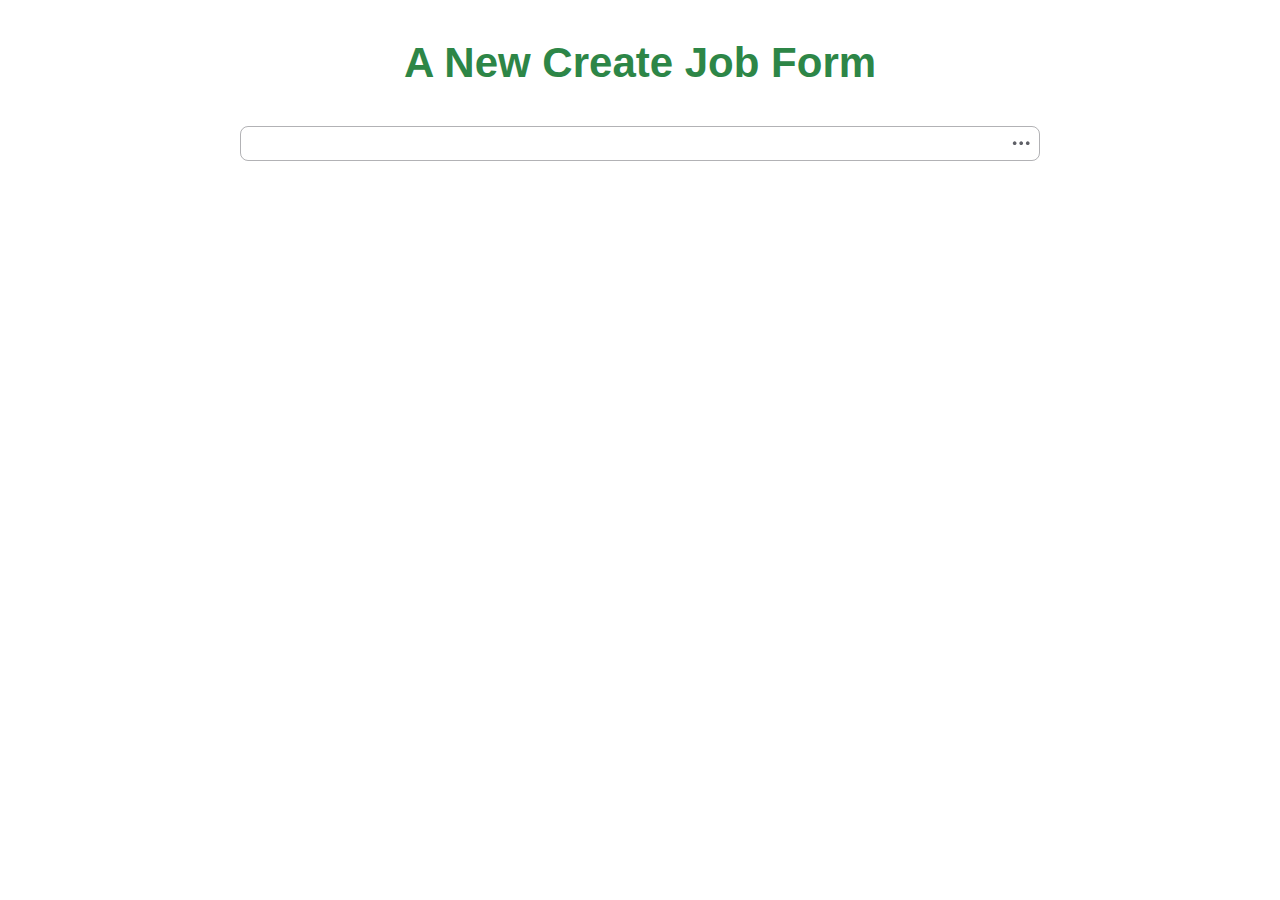
<file: index.html>
<!DOCTYPE html>
<html lang="en">
  <head>
    <meta charset="UTF-8" />
    <meta name="viewport" content="width=device-width, initial-scale=1.0" />
    <link rel="stylesheet" href="styles/styles.css" />
    <title>A New Create Job Form</title>
  </head>
  <body>
    <h1>A New Create Job Form</h1>
    <div class="wrapper">
      <div class="menu-button" id="menuButton">
        <svg class="close-button__icon">
          <use xlink:href="/icons/sprite.svg#icon-more-horizontal"></use>
        </svg>
      </div>
      <div class="modal" id="modal">
        <div class="modal__top-panel">
          <div class="action-description">
            <h2>NEW create a job</h2>
          </div>
          <div class="close-button" id="closeButton">
            <svg class="close-button__icon">
              <use xlink:href="/icons/sprite.svg#icon-x"></use>
            </svg>
          </div>
        </div>

        <div class="modal__form">
          <form class="form" id="form">
            <div class="client-details">
              <h3>Client details</h3>
              <div class="joined-fields">
                <input
                  type="text"
                  name="firstName"
                  id="firstName"
                  placeholder="First name"
                  required
                />
                <input
                  type="text"
                  name="lastName"
                  id="lastName"
                  placeholder="Last name"
                  required
                />
              </div>
              <input
                type="tel"
                name="tel"
                id="tel"
                placeholder="Phone number"
                required
              />
              <input
                type="email"
                name="email"
                id="email"
                placeholder="Email address"
                required
              />
            </div>
            <div class="job-type">
              <h3>Job type</h3>
              <select name="selectJob" id="selectJob">
                <option value="0">Select job type</option>
                <option value="Recall job">Recall job</option>
                <option value="Another job">Another job</option>
              </select>
              <select name="selectAddInfo" id="selectAddInfo">
                <option value="0">Select industry</option>
                <option value="Retail">Retail</option>
                <option value="Construction">Construction</option>
                <option value="Financial services">Financial services</option>
              </select>
              <textarea
                name="description"
                id="description"
                rows="4"
                placeholder="Job description (optional)"
              ></textarea>
            </div>
            <div class="service-location">
              <h3>Service location</h3>
              <input
                type="text"
                name="address"
                id="address"
                placeholder="Address"
                required
              />
              <input
                type="text"
                name="city"
                id="city"
                placeholder="City"
                required
              />
              <input
                type="text"
                name="state"
                id="state"
                placeholder="State"
                required
              />
              <div class="joined-fields">
                <input
                  type="text"
                  name="zipCode"
                  id="zipCode"
                  placeholder="ZIP Code"
                  required
                />
                <select name="selectArea" id="selectArea">
                  <option value="0">Area</option>
                  <option value="Bronx">Bronx</option>
                  <option value="Brooklyn">Brooklyn</option>
                  <option value="Manhattan">Manhattan</option>
                  <option value="Queens">Queens</option>
                  <option value="Staten Island">Staten Island</option>
                </select>
              </div>
            </div>
            <div class="scheduled">
              <h3>Scheduled</h3>
              <input type="date" name="date" id="date" required />
              <div class="joined-fields">
                <input type="time" name="beginTime" id="beginTime" required />
                <input type="time" name="finishTime" id="finishTime" required />
              </div>
              <select name="selectTechnician" id="selectTechnician">
                <option value="0">Select technician</option>
                <option value="John Smith">John Smith</option>
                <option value="Edward Teach">Edward Teach</option>
                <option value="Jack Sparrow">Jack Sparrow</option>
                <option value="Katherine Brown">Katherine Brown</option>
                <option value="James Cook">James Cook</option>
              </select>
            </div>
            <div class="create-job">
              <button
                type="submit"
                class="create-job-button"
                id="createJobButton"
              >
                Create job
              </button>
            </div>
            <div class="save-info">
              <button
                type="submit"
                class="save-info-button"
                id="saveInfoButton"
              >
                Save info
              </button>
            </div>
          </form>
        </div>
        <div class="view-deal" id="viewDeal">
          <h3>
            Job is created!
            <a href="https://credo-expertllc.pipedrive.com/deal/16"
              >View Deal</a
            >
            <span>View in Workiz</span>
          </h3>
        </div>
      </div>
    </div>
    <!-- Script -->
    <script src="scripts/main.js"></script>
  </body>
</html>
</file>
<file: styles/styles.css>
*::before,
*::after {
  margin: 0;
  padding: 0;
}

* {
  padding: 0;
  margin: 0;
  border: 0;
}
*,
*:before,
*:after {
  -moz-box-sizing: border-box;
  -webkit-box-sizing: border-box;
  box-sizing: border-box;
}
:focus,
:active {
  outline: none;
}
a:focus,
a:active {
  outline: none;
}

html,
body {
  height: 100%;
  width: 100%;
  font-size: 100%;
  line-height: 1;
  font-size: 14px;
  -ms-text-size-adjust: 100%;
  -moz-text-size-adjust: 100%;
  -webkit-text-size-adjust: 100%;
}

input,
button,
textarea {
  font-family: inherit;
}

button {
  cursor: pointer;
}
button::-moz-focus-inner {
  padding: 0;
  border: 0;
}
a,
a:visited {
  text-decoration: none;
}
a:hover {
  text-decoration: none;
}
ul > li {
  list-style: none;
}

h1,
h2,
h3,
h4,
h5,
h6 {
  font-size: inherit;
  font-weight: 400;
}

@import url("https://fonts.googleapis.com/css2?family=Montserrat:ital,wght@0,100..900;1,100..900&display=swap");

html {
  overflow-y: scroll;
  scroll-behavior: smooth;
}

h1 {
  font-size: 3rem;
  font-family: "Montserrat", sans-serif;
  font-weight: 800;
  text-align: center;
  padding: 3rem 2rem;
  color: #2d8647;
}

h2 {
  font-family: "Montserrat", sans-serif;
  font-size: 1.2rem;
  font-weight: 600;
  color: rgba(33, 35, 44, 0.72);
}

h3 {
  font-family: "Montserrat", sans-serif;
  font-size: 1.85rem;
  font-weight: 600;
  line-height: 1;
  color: #21232c;
}

a {
  color: #21232c;
  transition: 0.25s ease-in-out;
}

a:hover {
  text-decoration: underline;
}

p {
  font-family: "Montserrat", sans-serif;
  letter-spacing: 0.05rem;
  padding-bottom: 1rem;
  color: darkslategrey;
  font-size: 1.5rem;
  line-height: 1.6;
}

span {
  color: #4e43a2;
}

.back-home {
  text-align: center;
}

.wrapper {
  display: block;
  width: 100%;
  max-width: 800px;
  margin: 0 auto;
}

.modal {
  display: none;
  flex-direction: column;
  width: 100%;
  align-items: center;
  justify-content: center;
  border-radius: 8px;
  box-shadow: 0 0 2px 0 rgba(0, 0, 0, 0.24), 0 8px 10px 1px rgb(0 0 0/5%),
    0 3px 14px 2px rgb(0 0 0/6%), 0 5px 5px -3px rgba(0, 0, 0, 0.1);
  border: 1px solid rgba(33, 35, 44, 0.05);
}

.modal__top-panel {
  display: flex;
  align-items: center;
  justify-content: space-between;
  gap: 1rem;
  width: 100%;
  background-color: #eff6ff;
  padding: 0.25rem 0.5rem;
  min-height: 2.5rem;
}

.action-description {
}

.close-button {
  cursor: pointer;
}

.close-button__icon {
  width: 1.6rem;
  height: 1.6rem;
  fill: rgba(33, 35, 44, 0.72);
}

.close-button__icon:hover {
  cursor: pointer;
}

.modal__form {
  display: block;
  width: 100%;
  margin: 0 auto;
  /* height: 726px; */
}

.form {
  display: grid;
  grid-template-rows: repeat(2, 1fr) 0.25fr;
  grid-template-columns: repeat(2, 1fr);
  gap: 2rem;
  padding: 4rem;
}

.form > * {
  padding: 0.75rem;
  border-radius: 8px;
  box-shadow: 0 0 2px 0 rgba(0, 0, 0, 0.24), 0 8px 10px 1px rgb(0 0 0/5%),
    0 3px 14px 2px rgb(0 0 0/6%), 0 5px 5px -3px rgba(0, 0, 0, 0.1);
  border: 1px solid rgba(33, 35, 44, 0.05);

  display: flex;
  flex-direction: column;
  gap: 1rem;
}

.joined-fields {
  display: grid;
  grid-template-columns: repeat(2, 1fr);
  gap: 1rem;
}

input,
select,
textarea {
  padding: 0.5rem;
  width: 100%;
  border-radius: 4px;
  font-family: "Montserrat", sans-serif;
  font-size: 1rem;
  color: rgba(33, 35, 44, 0.72);
  outline: 2px solid rgba(33, 35, 44, 0.35);
}

select {
  background-color: #ffffff;
}

option {
  padding: 0.25rem 0;
}

textarea {
  resize: vertical;
}

input::placeholder,
select::placeholder,
textarea::placeholder {
  font-size: 1rem;
  font-weight: 300;
  color: rgba(33, 35, 44, 0.4);
}

input:focus,
select:focus,
textarea:focus {
  outline: 2px solid blue;
}

.create-job,
.save-info {
  display: flex;
  border: none;
  box-shadow: none;
}

.create-job {
  align-items: flex-end;
}

.save-info {
  align-items: flex-start;
}

button {
  width: 12rem;
  height: 4.5rem;
  padding: 1rem 2rem;
  border-radius: 10rem;
  font-family: "Montserrat", sans-serif;
  font-size: 1.5rem;
  font-weight: 600;
  line-height: 1;
  color: #21232c;
}

.create-job-button {
  background-color: rgb(255, 215, 0);
  opacity: 0.85;
  transition: 0.25s ease-in-out;
}

.save-info-button {
  background-color: rgb(220, 220, 220);
  opacity: 0.85;
  transition: 0.25s ease-in-out;
}

.create-job-button:hover,
.save-info-button:hover {
  opacity: 1;
  cursor: pointer;
}

.view-deal {
  display: none;
  height: 726px;
  padding: 4rem;
}

.menu-button {
  padding: 0.25rem 0.5rem;
  border: 1px solid rgba(33, 35, 44, 0.35);
  border-radius: 8px;
  display: flex;
  height: 2.5rem;
  justify-content: flex-end;
  align-items: center;
}
</file>
